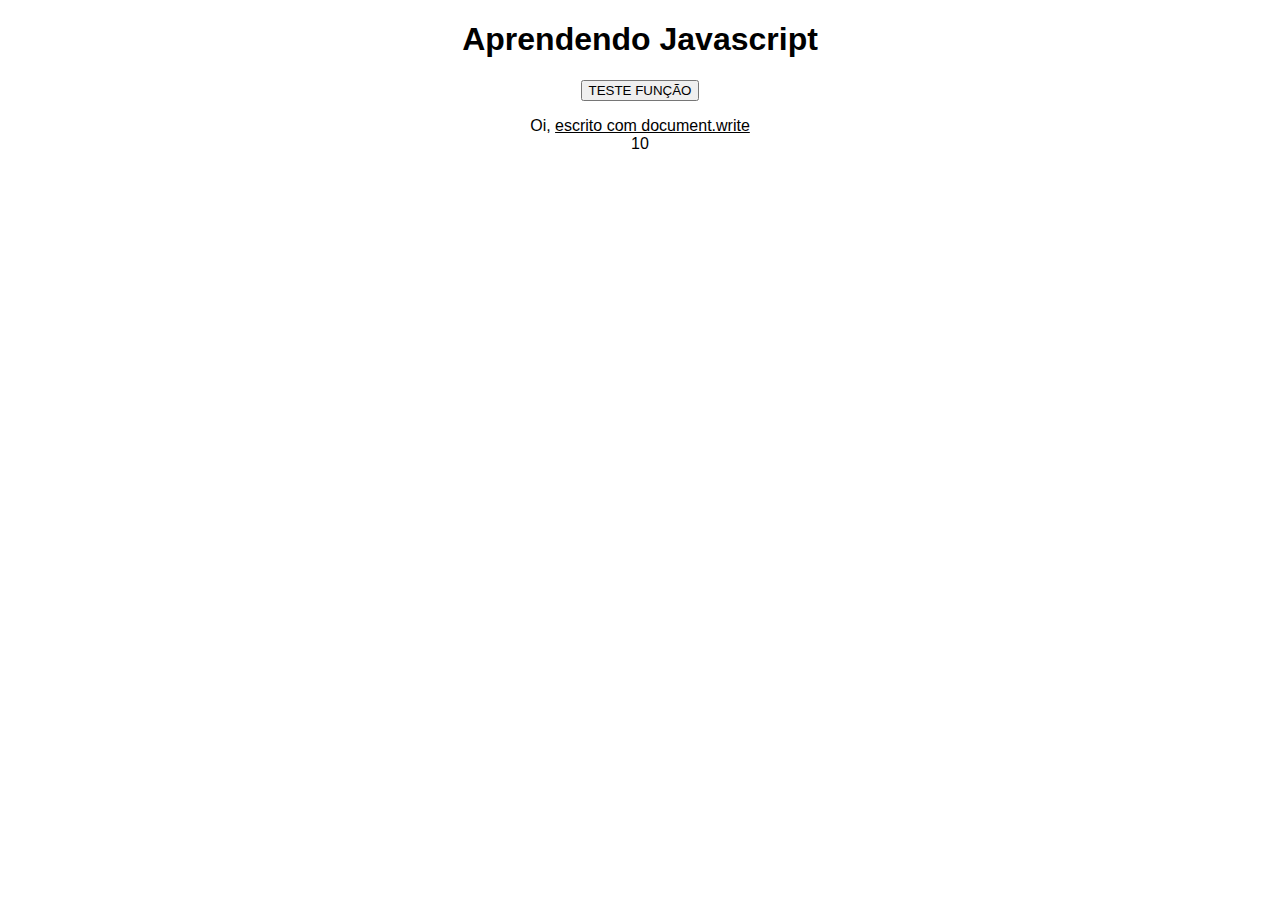
<file: MODULO-B/aula02-DECLARACOES/index.html>
<!DOCTYPE html>
<html lang="pt-br">
<head>
    <!--AULA 02 TIPOS DE DECLARAÇÕES-->
    <meta charset="UTF-8">
    <meta name="viewport" content="width=device-width, initial-scale=1.0">
    <title>Javascript</title>
    <style>
        body {
            text-align: center;
            font-family: Arial, Helvetica, sans-serif;
        }

    </style>
</head>
<body id="corpo">
    <h1>Aprendendo Javascript</h1>
    <p id="texto"></p>
    
    <button id="testebtn" onclick="minhaFuncao()">TESTE FUNÇÃO</button>
    
    
    <p>
        <script>
            /*Aceita tags e texts, bem como funções, ex: 5+5*/
            document.write('Oi, <u>escrito com document.write</u><br>');
            document.write(5+5);

            document.write(minhaFuncao())
            
        </script>
    </p>


    <script src="js/index.js"></script>
</body>
</html>
</file>
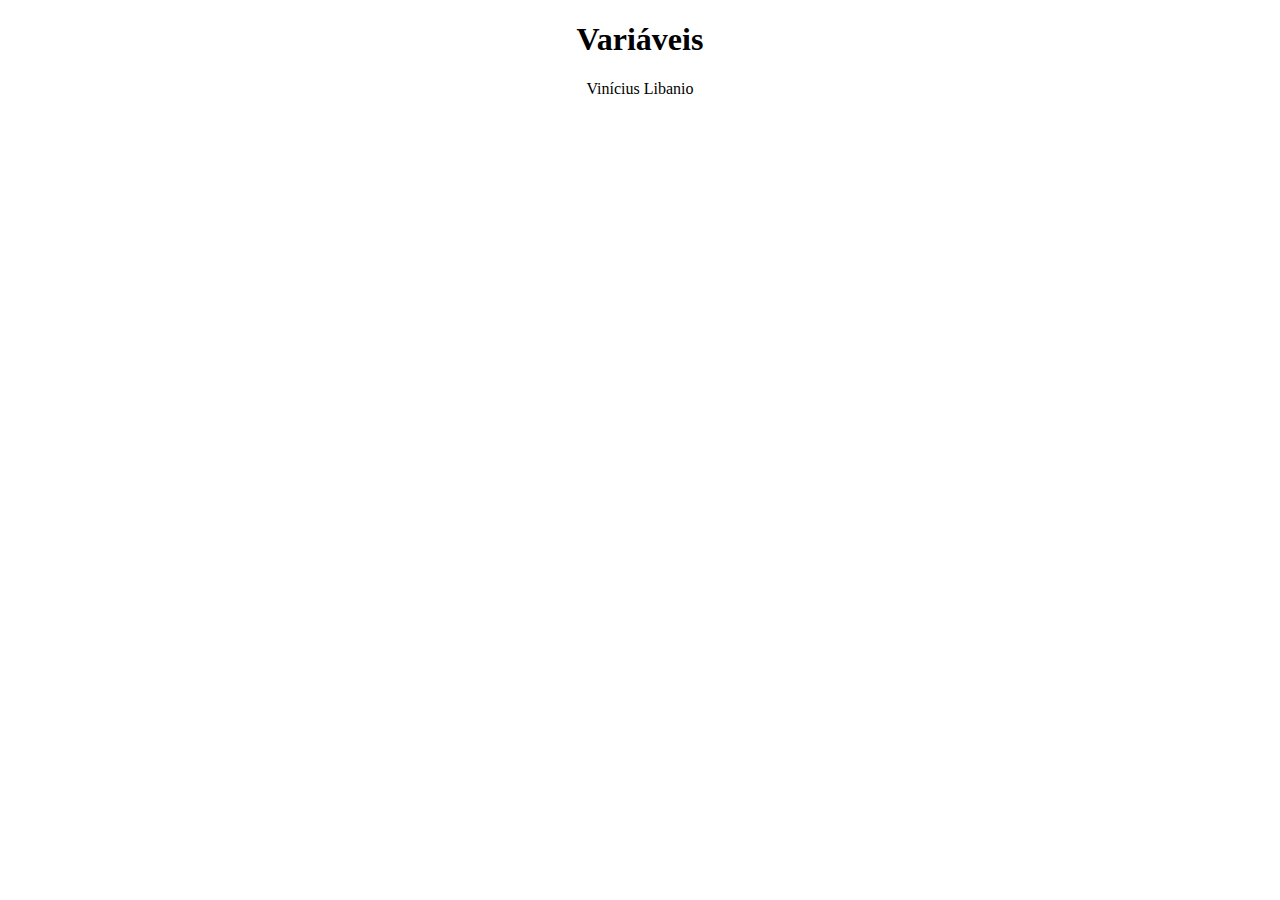
<file: MODULO-B/aula03-VARIAVEIS/index.html>
<!DOCTYPE html>
<html lang="pt-br">
<head>
    <meta charset="UTF-8">
    <meta name="viewport" content="width=device-width, initial-scale=1.0">
    <title>Variáveis</title>

    <style>
        h1 {
            text-align: center;
        }

        body {
            text-align: center;
        }
    </style>
</head>
<body>
    <h1>Variáveis</h1>
    <p id="texto"></p>


<script src="js/index.js"></script>

</body>
</html>
</file>
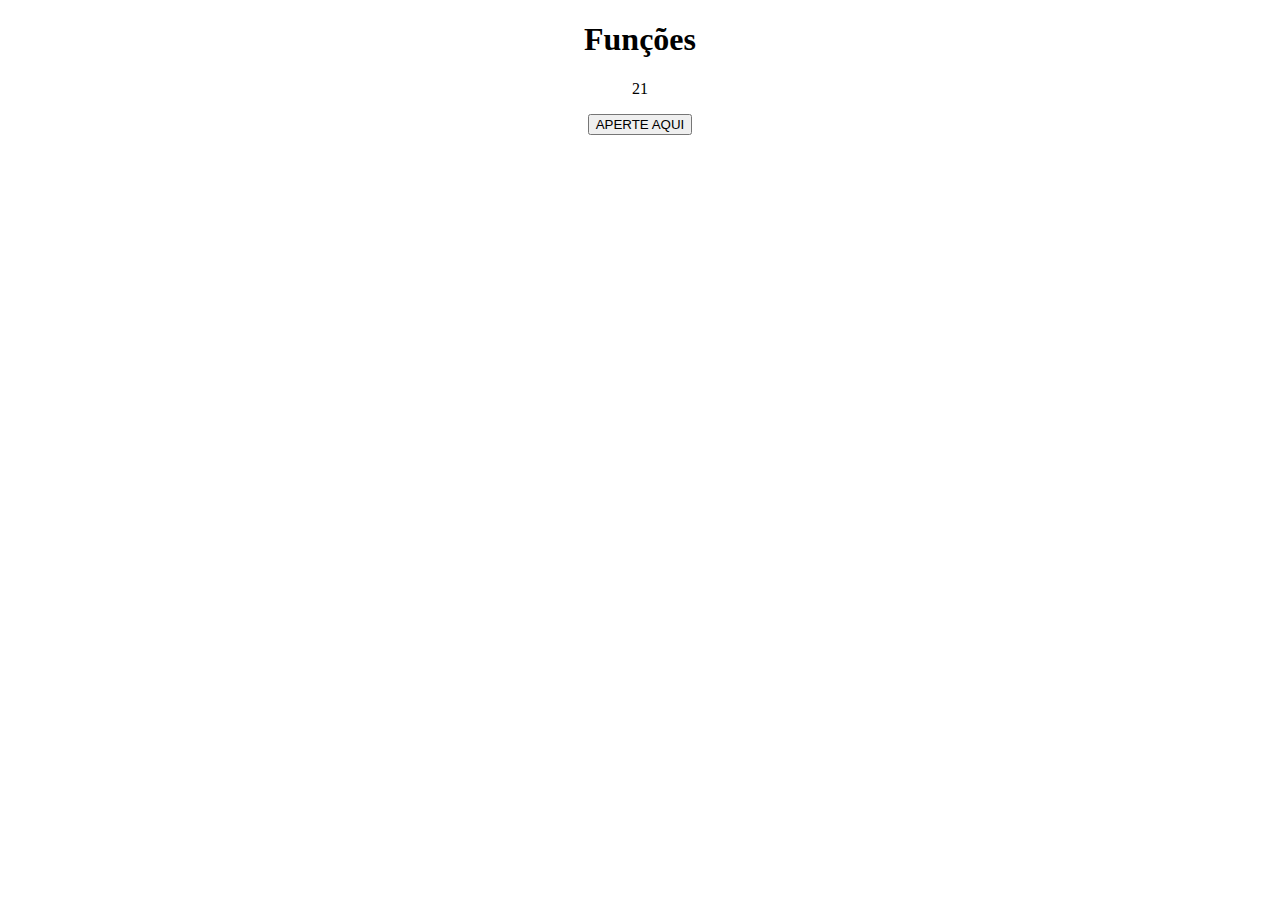
<file: MODULO-B/aula05-FUNCOES/index.html>
<!DOCTYPE html>
<html lang="pt-br">
<head>
    <meta charset="UTF-8">
    <meta name="viewport" content="width=device-width, initial-scale=1.0">
    <title>Funções</title>
    <style>
        body {
            text-align: center;
        }
    </style>
</head>
<body>
    <h1>Funções</h1>

    <p id="texto"></p>

    <button onclick="alertaHello()">APERTE AQUI</button>


    <script src="js/index.js"></script>
</body>
</html>
</file>
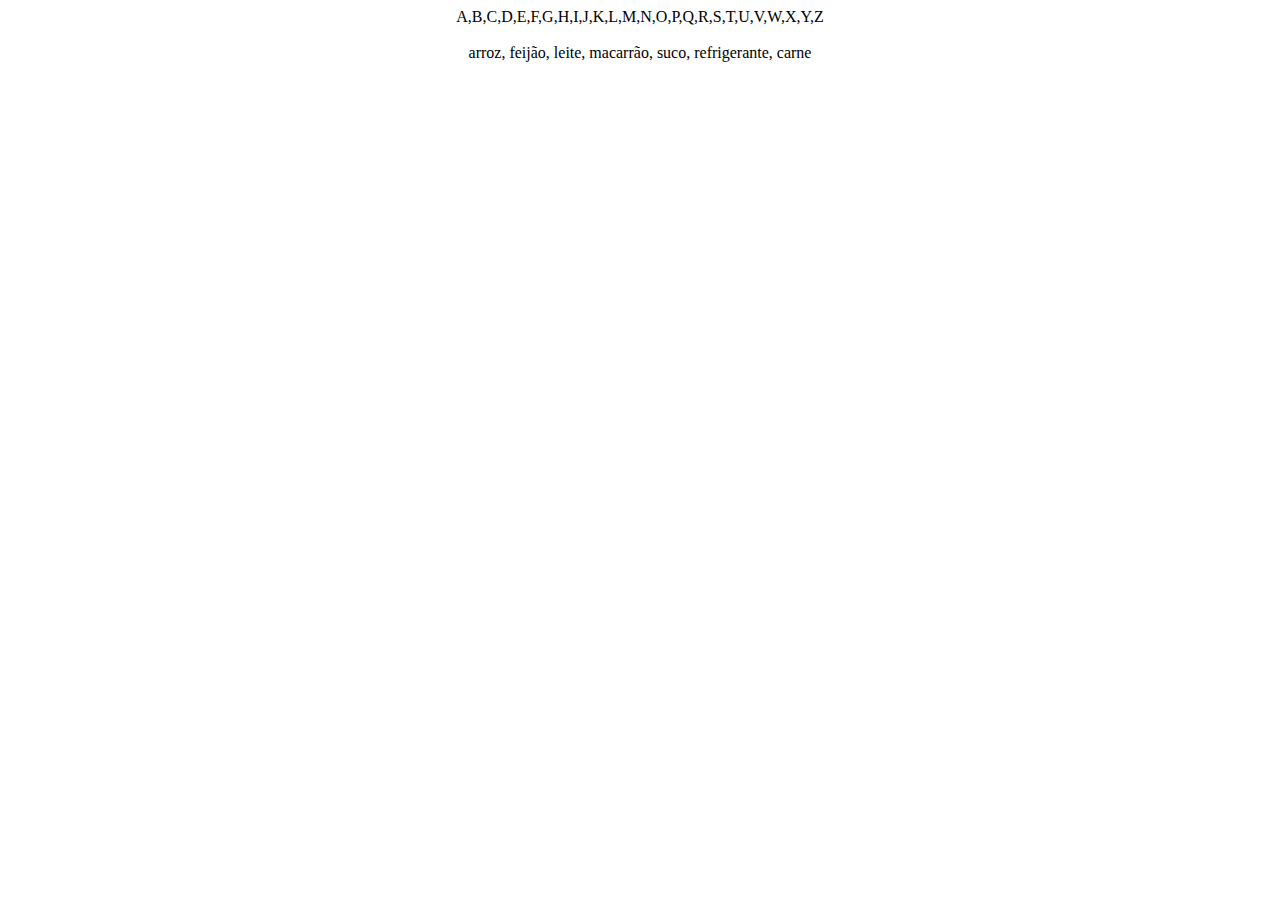
<file: MODULO-B/aula08-ARRAY/index.html>
<!DOCTYPE html>
<html lang="pt-br">
  <head>
    <meta charset="UTF-8" />
    <meta name="viewport" content="width=device-width, initial-scale=1.0" />
    <title>Arrays</title>
    <style>
      body,
      html {
        text-align: center;
        height: 100vh;
      }

      input {
        width: 500px;
        height: 300px;
        font-size: 2em;
        text-align: center;
      }
    </style>
  </head>
  <body>
    <div id="teste"></div>
    <br />

    <div id="teste2"></div>

    <script src="js/index.js"></script>
  </body>
</html>
</file>
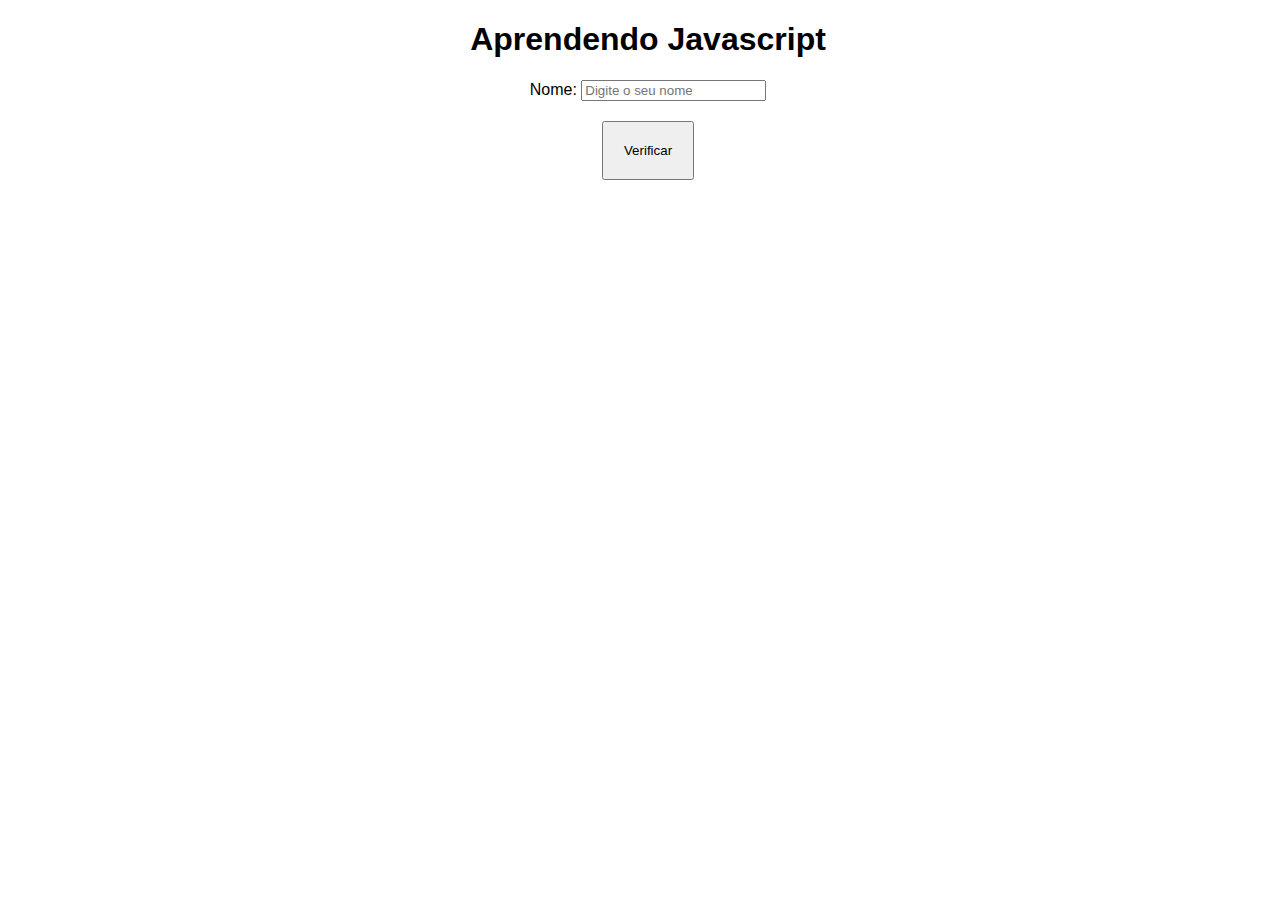
<file: MODULO-B/aula09-IF-ELSE/index.html>
<!DOCTYPE html>
<html lang="pt-br">
  <head>
    <!--AULA 01 TIPOS DE SAÍDA-->
    <meta charset="UTF-8" />
    <meta name="viewport" content="width=device-width, initial-scale=1.0" />
    <title>Javascript</title>
    <style>
      body,
      html {
        text-align: center;
        font-family: Arial, Helvetica, sans-serif;
        width: 100vw;
      }
    </style>
  </head>
  <body>
    <h1>Aprendendo Javascript</h1>

    Nome:
    <input type="text" id="nome" placeholder="Digite o seu nome" />
    <br />
    <button
      onclick="verificar()"
      type="submit"
      style="padding: 20px; margin: 20px"
    >
      Verificar
    </button>
    <br />
    <div
      id="teste"
      style="
        background-color: cadetblue;
        color: aliceblue;
        width: 300px;
        margin: auto;
        align-items: center;
      "
    ></div>
    <script src="js/index.js"></script>
  </body>
</html>
</file>
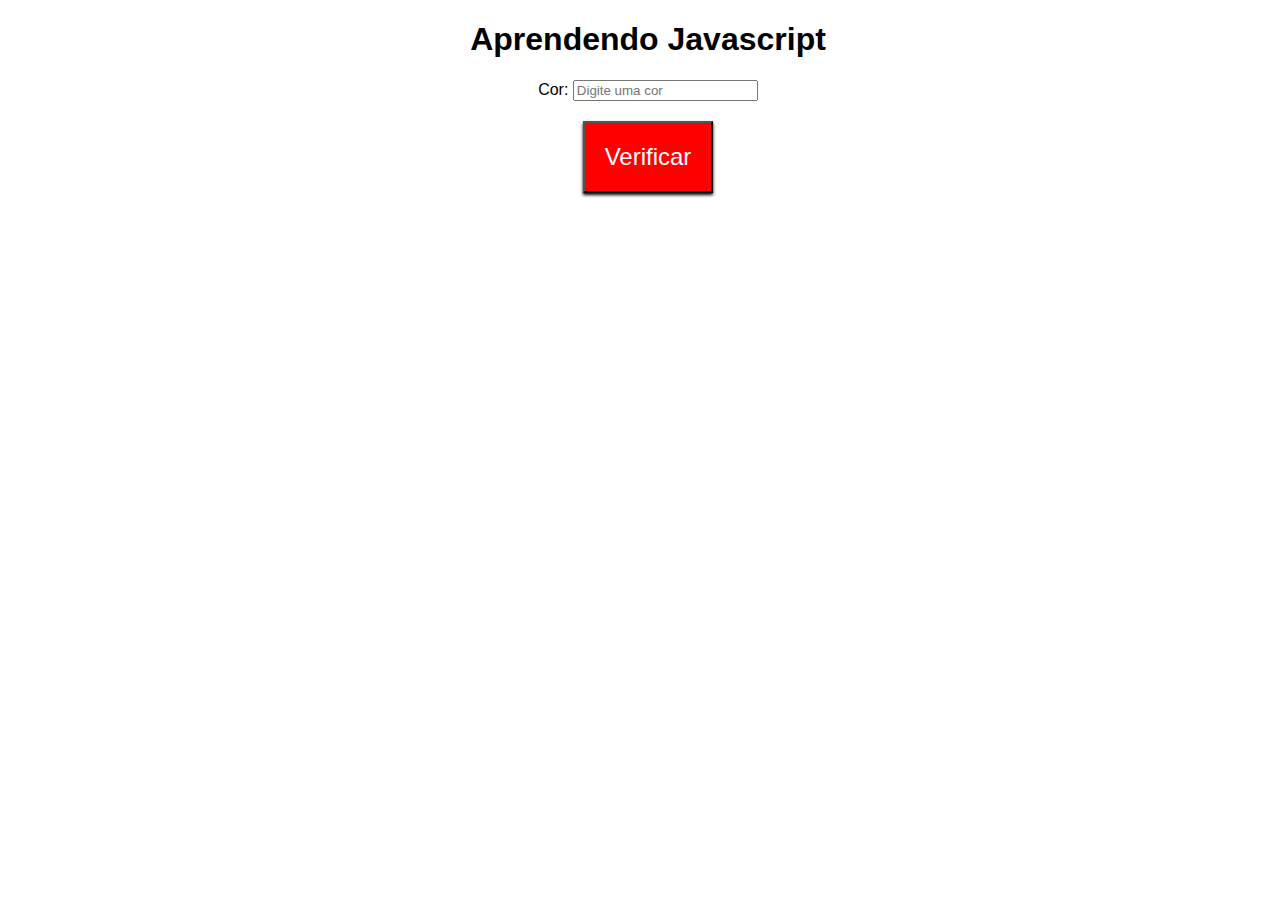
<file: MODULO-B/aula10-SWITCH/index.html>
<!DOCTYPE html>
<html lang="pt-br">
  <head>
    <!--AULA 01 TIPOS DE SAÍDA-->
    <meta charset="UTF-8" />
    <meta name="viewport" content="width=device-width, initial-scale=1.0" />
    <title>Javascript</title>
    <style>
      body,
      html {
        text-align: center;
        font-family: Arial, Helvetica, sans-serif;
        width: 100vw;
      }

      button {
        background-color: red;
        color: white;
        font-size: 1.5rem;
        box-shadow: 0px 2px 3px black;
      }
    </style>
  </head>
  <body>
    <h1>Aprendendo Javascript</h1>

    Cor:
    <input type="text" id="cor" placeholder="Digite uma cor" />
    <br />
    <button
      onclick="verificaCor()"
      type="submit"
      style="padding: 20px; margin: 20px"
    >
      Verificar
    </button>
    <br />
    <div
      id="teste"
      style="
        background-color: cadetblue;
        color: aliceblue;
        width: 300px;
        margin: auto;
        align-items: center;
      "
    ></div>
    <script src="js/index.js"></script>
  </body>
</html>
</file>
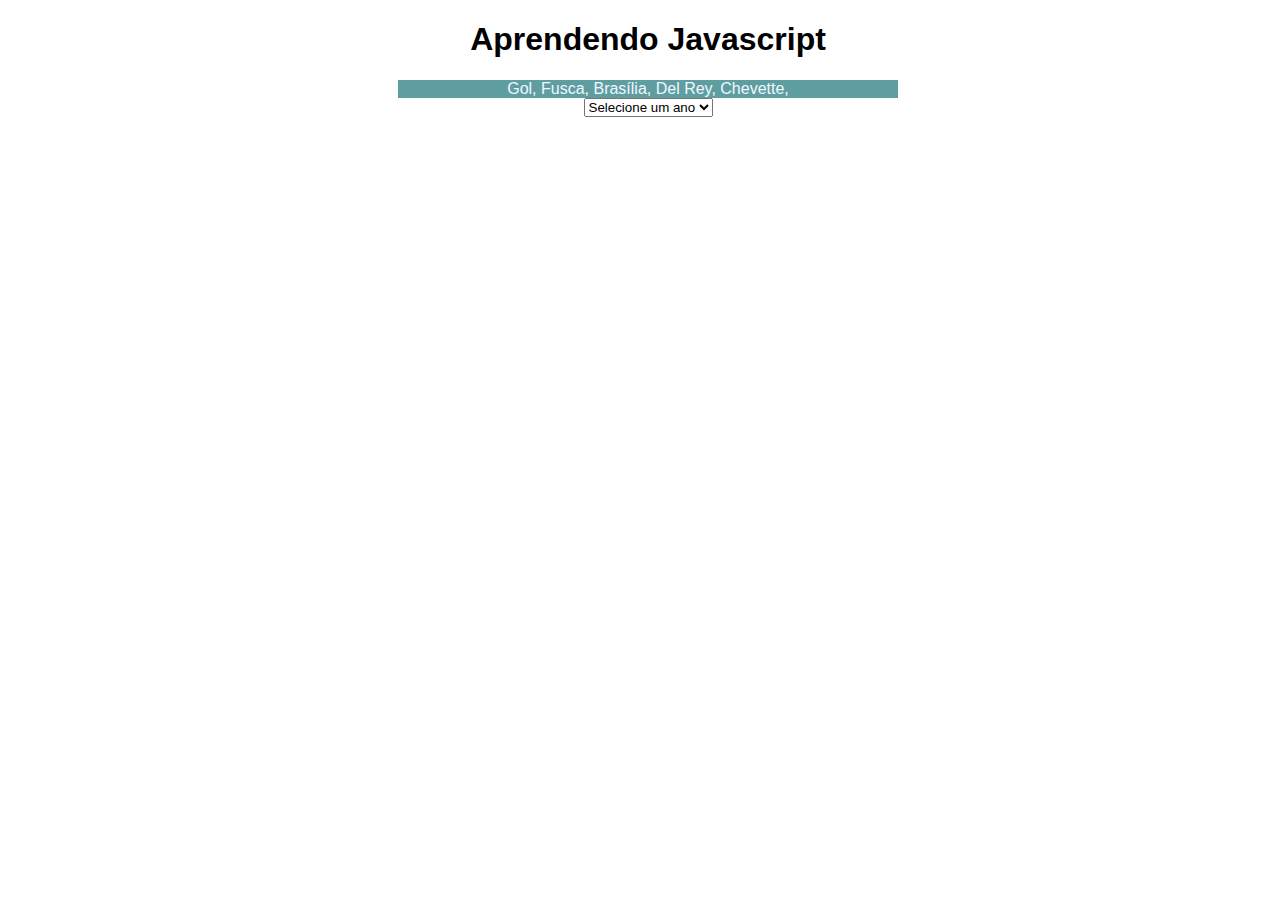
<file: MODULO-B/aula11-FOR/index.html>
<!DOCTYPE html>
<html lang="pt-br">
  <head>
    <!--AULA 01 TIPOS DE SAÍDA-->
    <meta charset="UTF-8" />
    <meta name="viewport" content="width=device-width, initial-scale=1.0" />
    <title>Javascript</title>
    <style>
      body,
      html {
        text-align: center;
        font-family: Arial, Helvetica, sans-serif;
        width: 100vw;
      }

      button {
        background-color: red;
        color: white;
        font-size: 1.5rem;
        box-shadow: 0px 2px 3px black;
      }
    </style>
  </head>
  <body>
    <h1>Aprendendo Javascript</h1>

    <div
      id="teste"
      style="
        background-color: cadetblue;
        color: aliceblue;
        width: 500px;
        margin: auto;
        align-items: center;
      "
    ></div>

    <select name="Ano" id="ano">
      <option selected disabled>Selecione um ano</option>
    </select>
    <script src="js/index.js"></script>
  </body>
</html>
</file>
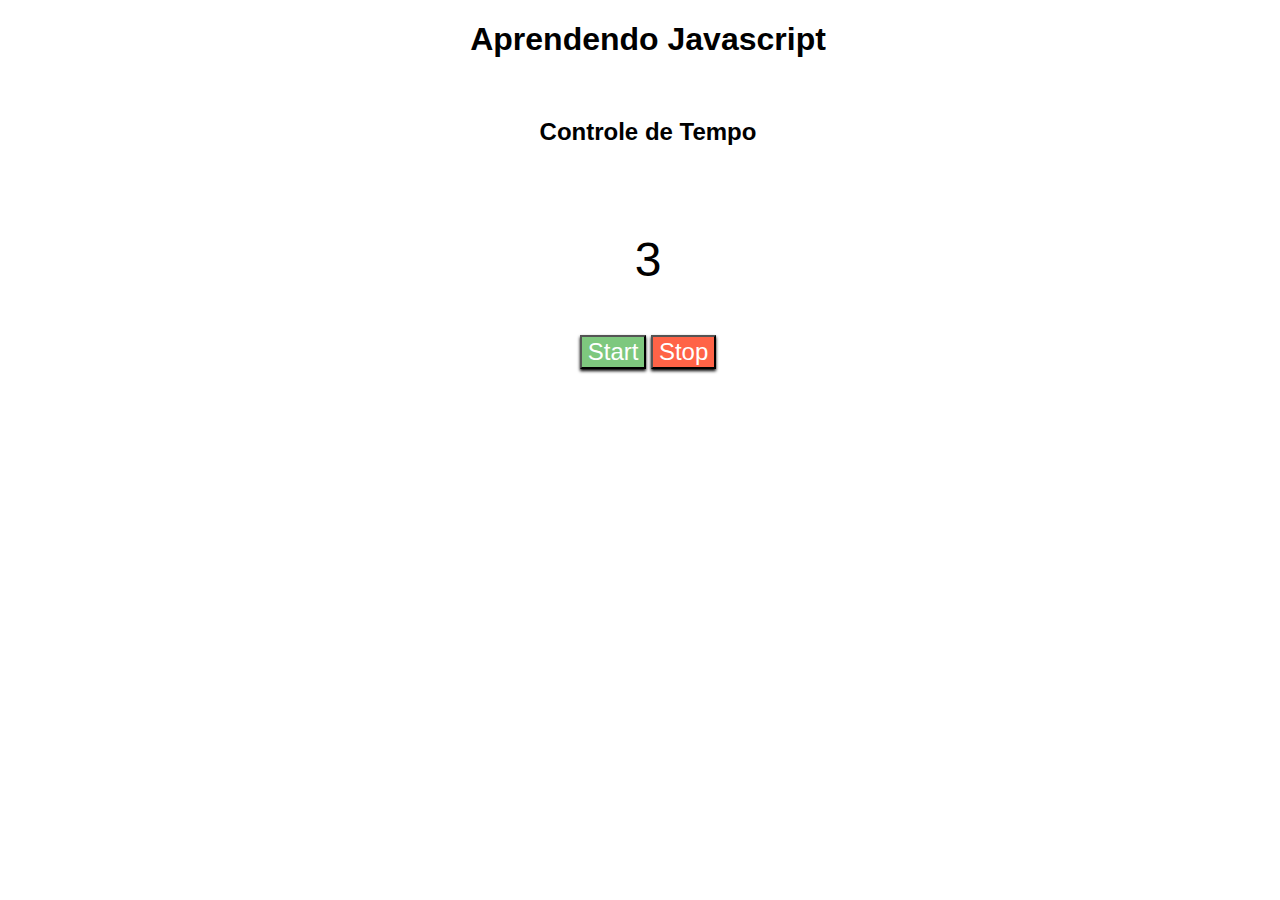
<file: MODULO-B/aula12-SETTIMEOUT/index.html>
<!DOCTYPE html>
<html lang="pt-br">
  <head>
    <!--AULA 01 TIPOS DE SAÍDA-->
    <meta charset="UTF-8" />
    <meta name="viewport" content="width=device-width, initial-scale=1.0" />
    <title>Javascript</title>
    <style>
      body,
      html {
        text-align: center;
        font-family: Arial, Helvetica, sans-serif;
        width: 100vw;
      }

      .stop {
        background-color: tomato;
        color: white;
        font-size: 1.5rem;
        box-shadow: 0px 2px 3px black;
      }

      .start {
        background-color: rgb(126, 200, 126);
        color: white;
        font-size: 1.5rem;
        box-shadow: 0px 2px 3px black;
      }

      h3 {
        font-size: 3rem;
        font-weight: 500;
      }
    </style>
  </head>
  <body>
    <h1>Aprendendo Javascript</h1>
    <br />
    <h2>Controle de Tempo</h2>
    <br />
    <h3 id="tempo">3</h3>
    <button onclick="ativar()" class="start">Start</button>
    <button onclick="parar()" class="stop">Stop</button>

    <script src="js/index.js"></script>
  </body>
</html>
</file>
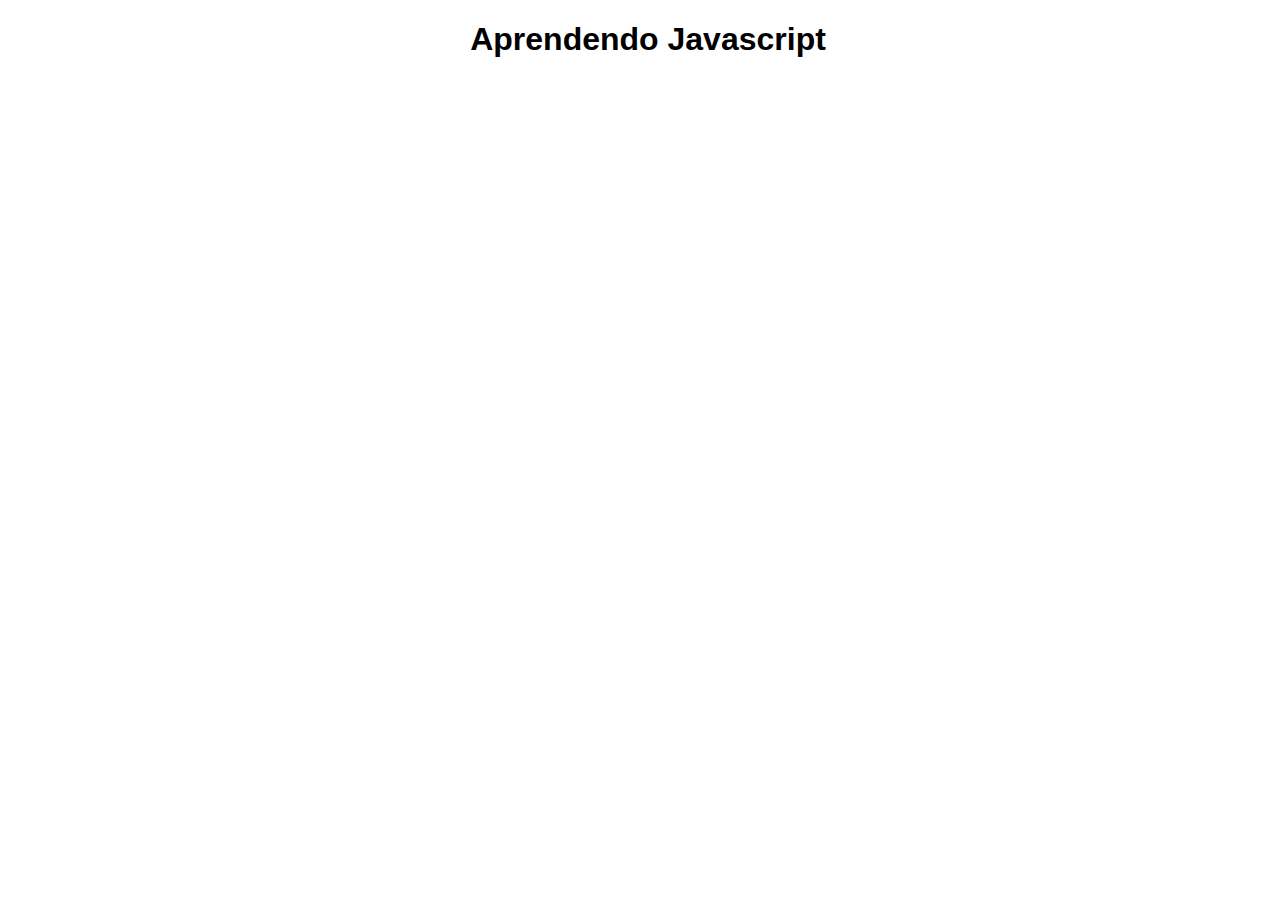
<file: MODULO-B/aula13-CLASSES/index.html>
<!DOCTYPE html>
<html lang="pt-br">
  <head>
    <!--AULA 13 TIPOS DE SAÍDA-->
    <meta charset="UTF-8" />
    <meta name="viewport" content="width=device-width, initial-scale=1.0" />
    <title>Javascript</title>
    <style>
      body,
      html {
        text-align: center;
        font-family: Arial, Helvetica, sans-serif;
        width: 100vw;
      }

      .stop {
        background-color: tomato;
        color: white;
        font-size: 1.5rem;
        box-shadow: 0px 2px 3px black;
      }

      .start {
        background-color: rgb(126, 200, 126);
        color: white;
        font-size: 1.5rem;
        box-shadow: 0px 2px 3px black;
      }

      h3 {
        font-size: 3rem;
        font-weight: 500;
      }
    </style>
  </head>
  <body>
    <h1>Aprendendo Javascript</h1>
    <br />
    <script src="js/index.js"></script>
  </body>
</html>
</file>
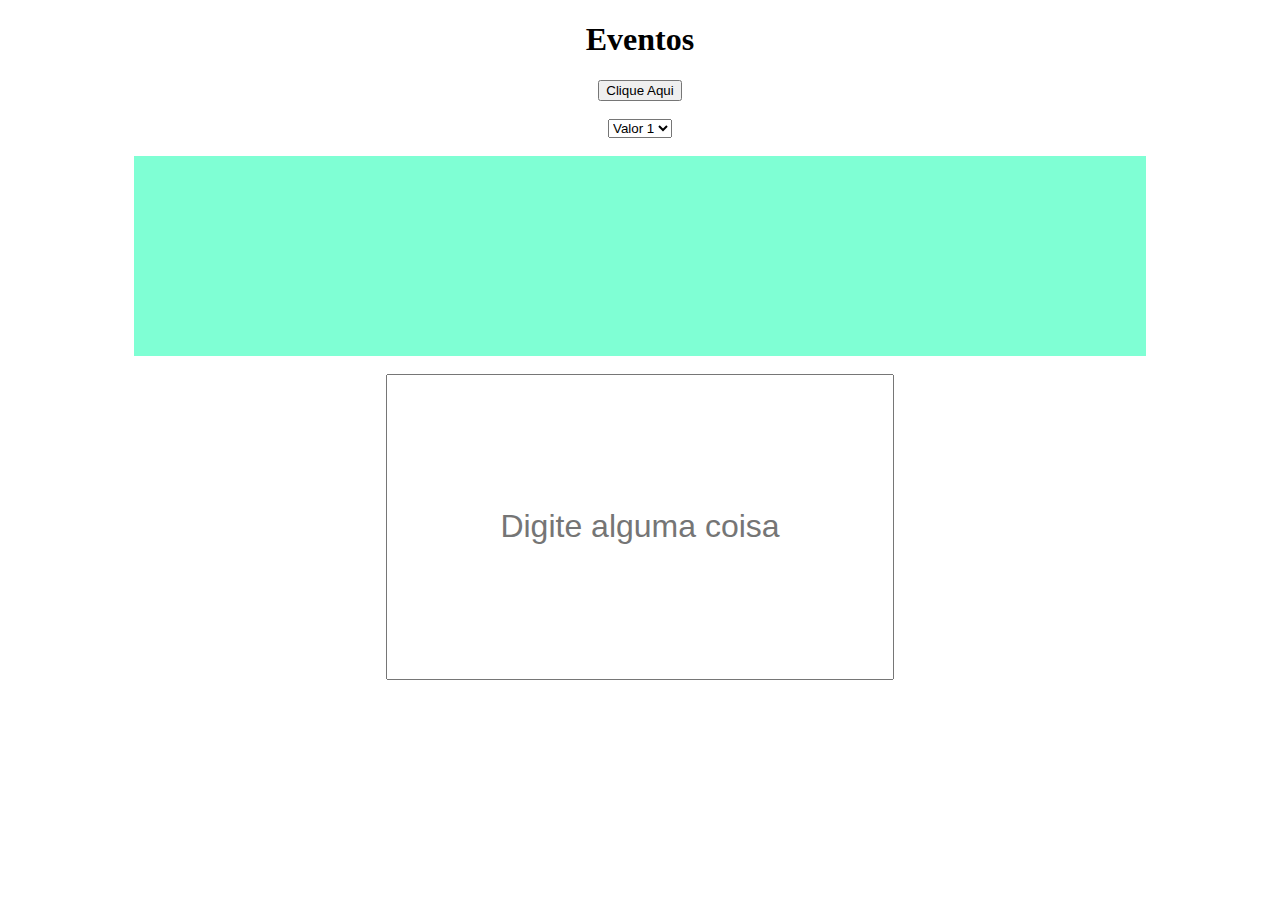
<file: MODULO-B/aula07-EVENTOS/js/index.html>
<!DOCTYPE html>
<html lang="pt-br">
  <head>
    <meta charset="UTF-8" />
    <meta name="viewport" content="width=device-width, initial-scale=1.0" />
    <title>Eventos</title>
    <style>
      body,
      html {
        text-align: center;
        height: 100vh;
      }

      input {
        width: 500px;
        height: 300px;
        font-size: 2em;
        text-align: center;
      }
    </style>
  </head>
  <body>
    <h1 onmousedown="alert('clicou')">Eventos</h1>

    <button onmouseup="soltarBotao()" onmousedown="pressionarBotao()">
      Clique Aqui</button
    ><br /><br />

    <select onchange="alert('Mudou!')" id="itens">
      <option value="1">Valor 1</option>
      <option value="2">Valor 2</option>
      <option value="3">Valor 3</option>
      <option value="4">Valor 4</option>
    </select>
    <br /><br />

    <div
      id="teste"
      onmouseup="alert('soltou o click')"
      onmousemove="adicionaTexto()"
      onmouseout="voltaNormal()"
      onmouseover="viraVermelho()"
      style="
        margin: auto auto;
        width: 80%;
        height: 200px;
        background-color: aquamarine;
      "
    ></div>
    <br />

    <input
      onfocus="campoFocado()"
      type="text"
      name="campoTexto"
      id="campoTexto"
      placeholder="Digite alguma coisa"
    />

    <script src="js/index.js"></script>
  </body>
</html>
</file>
